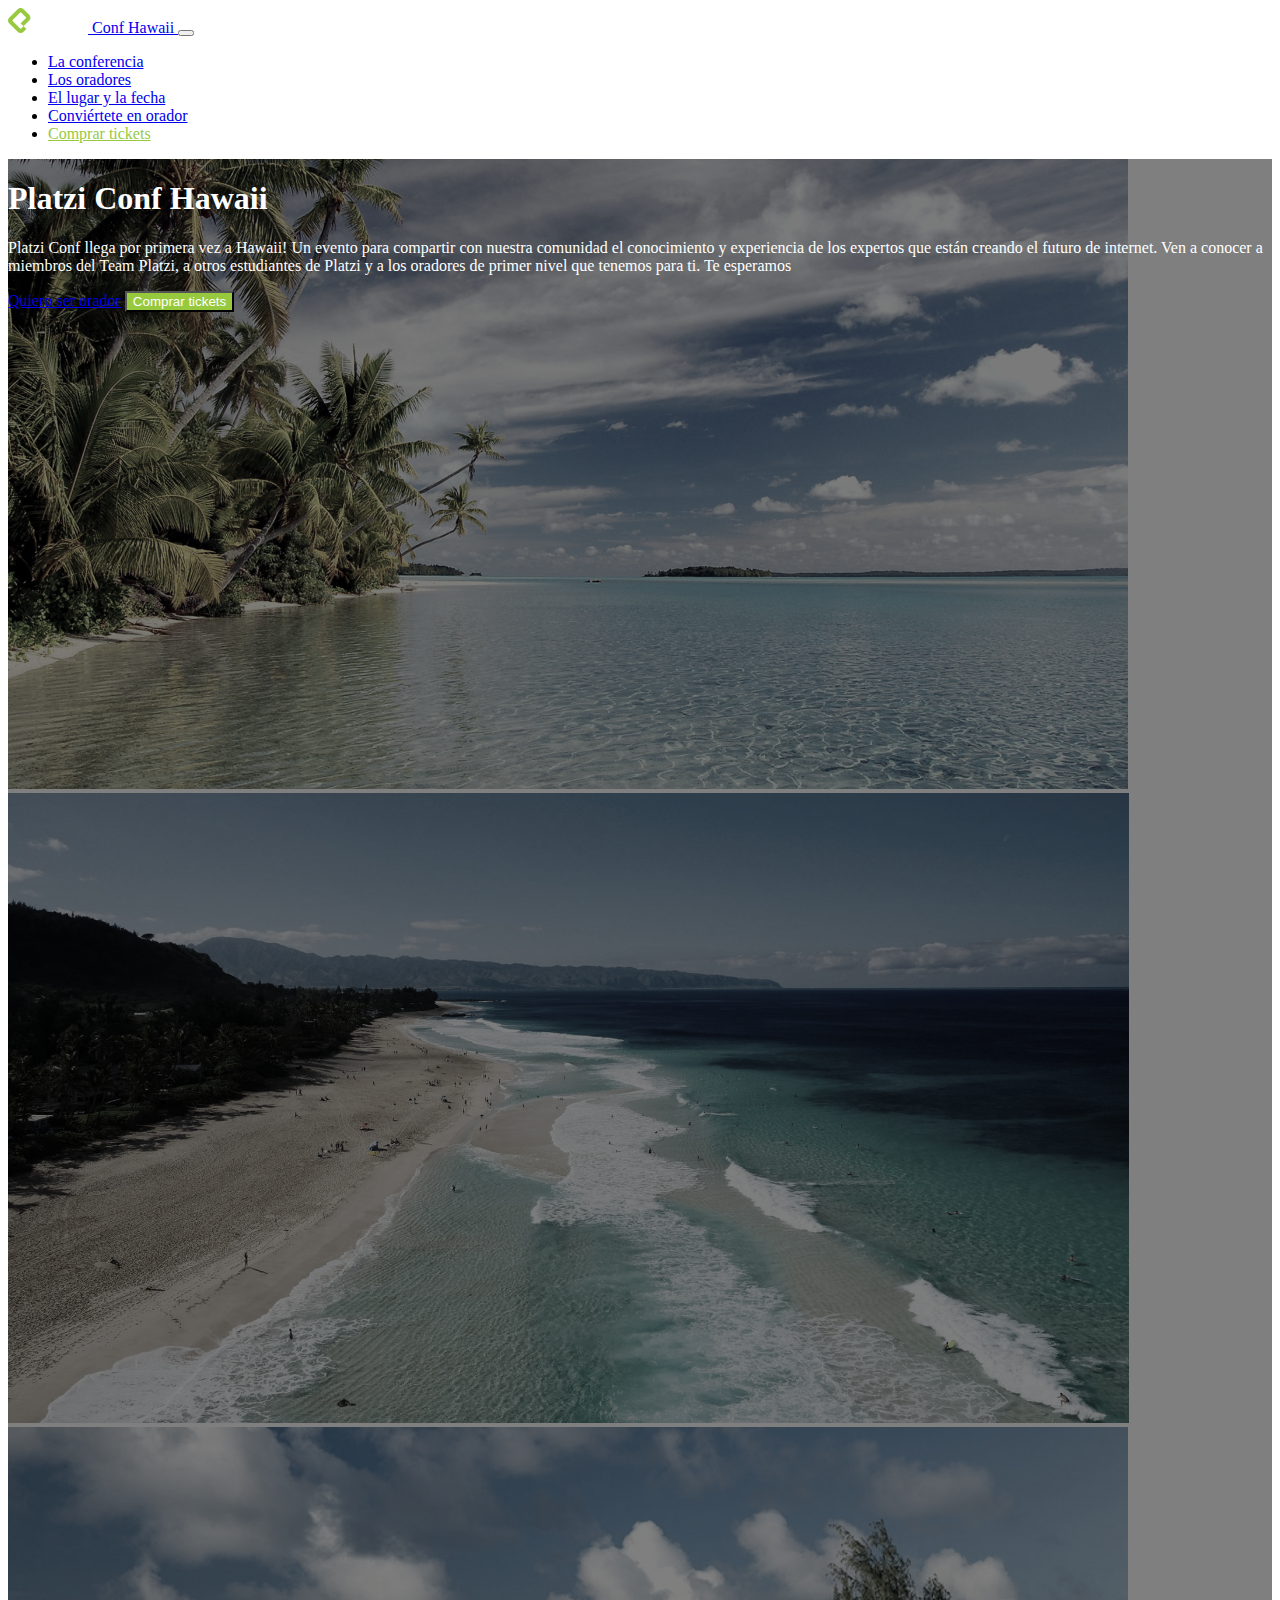
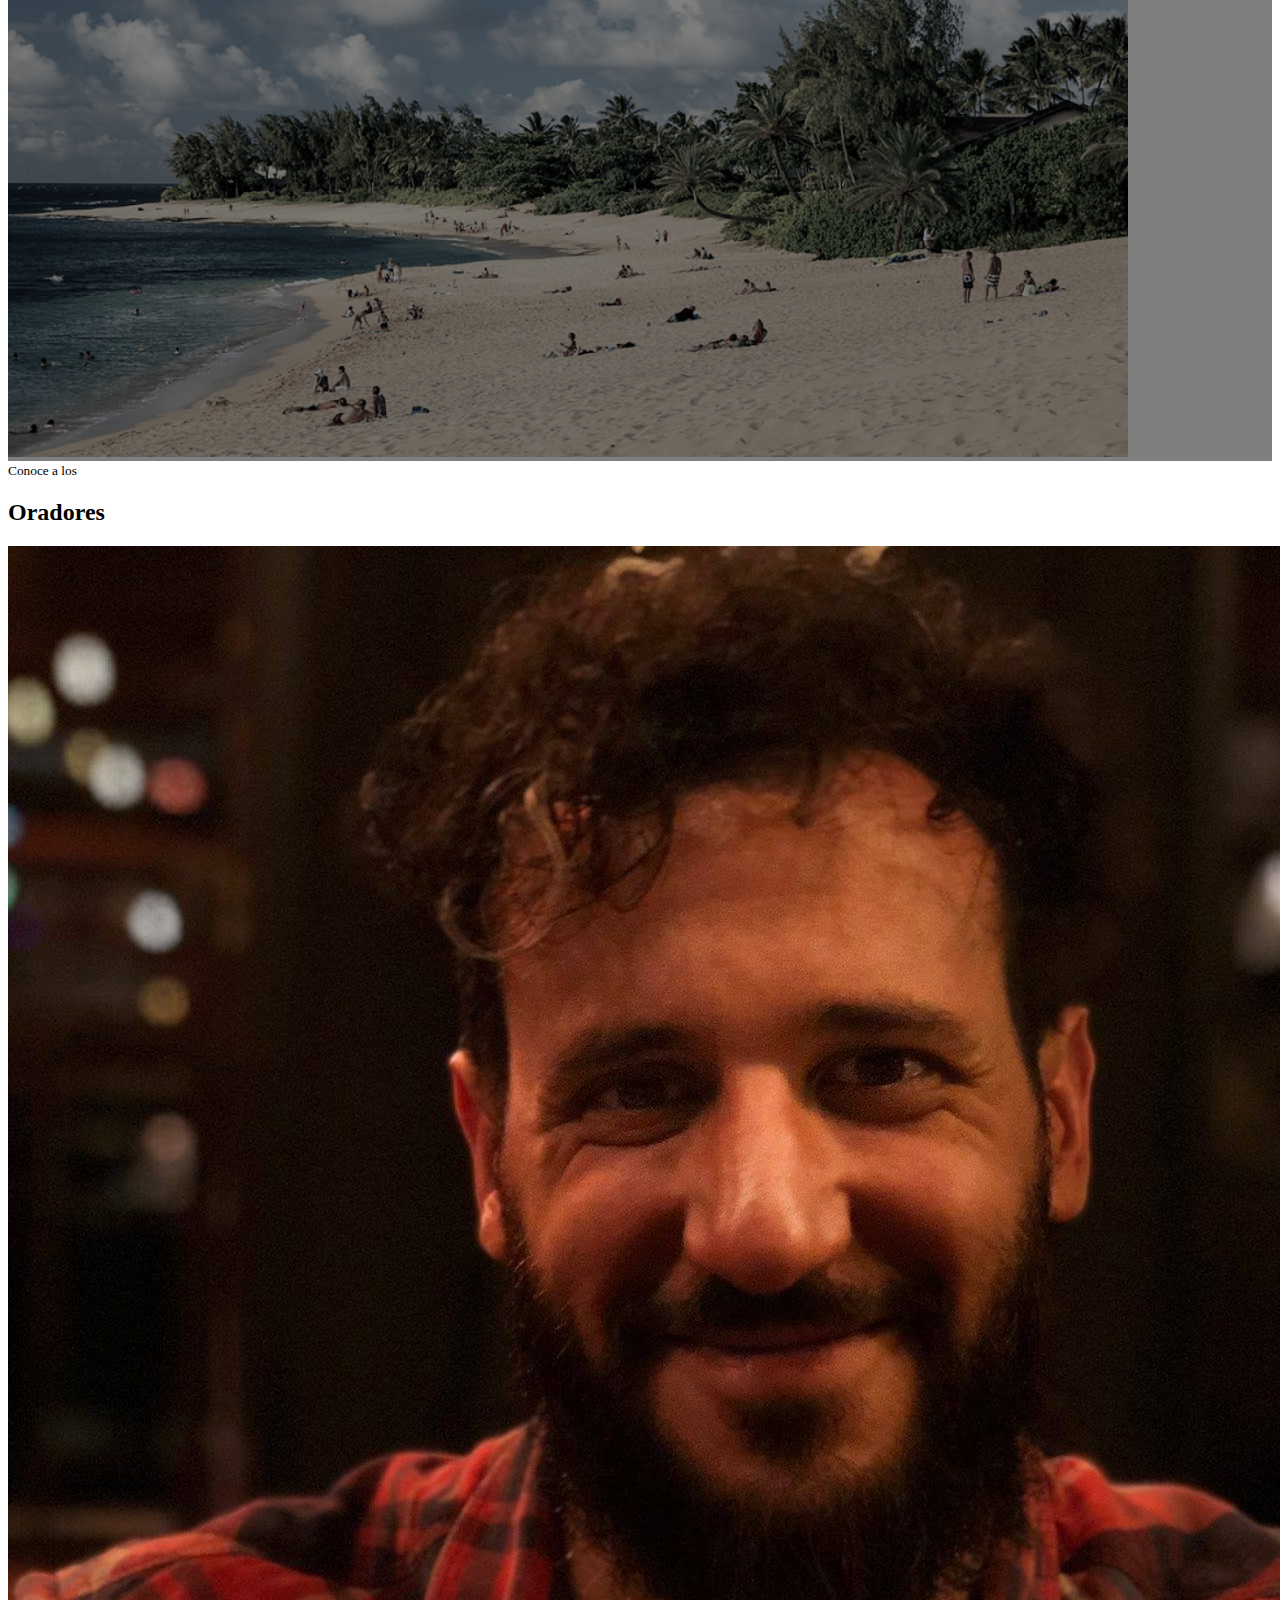
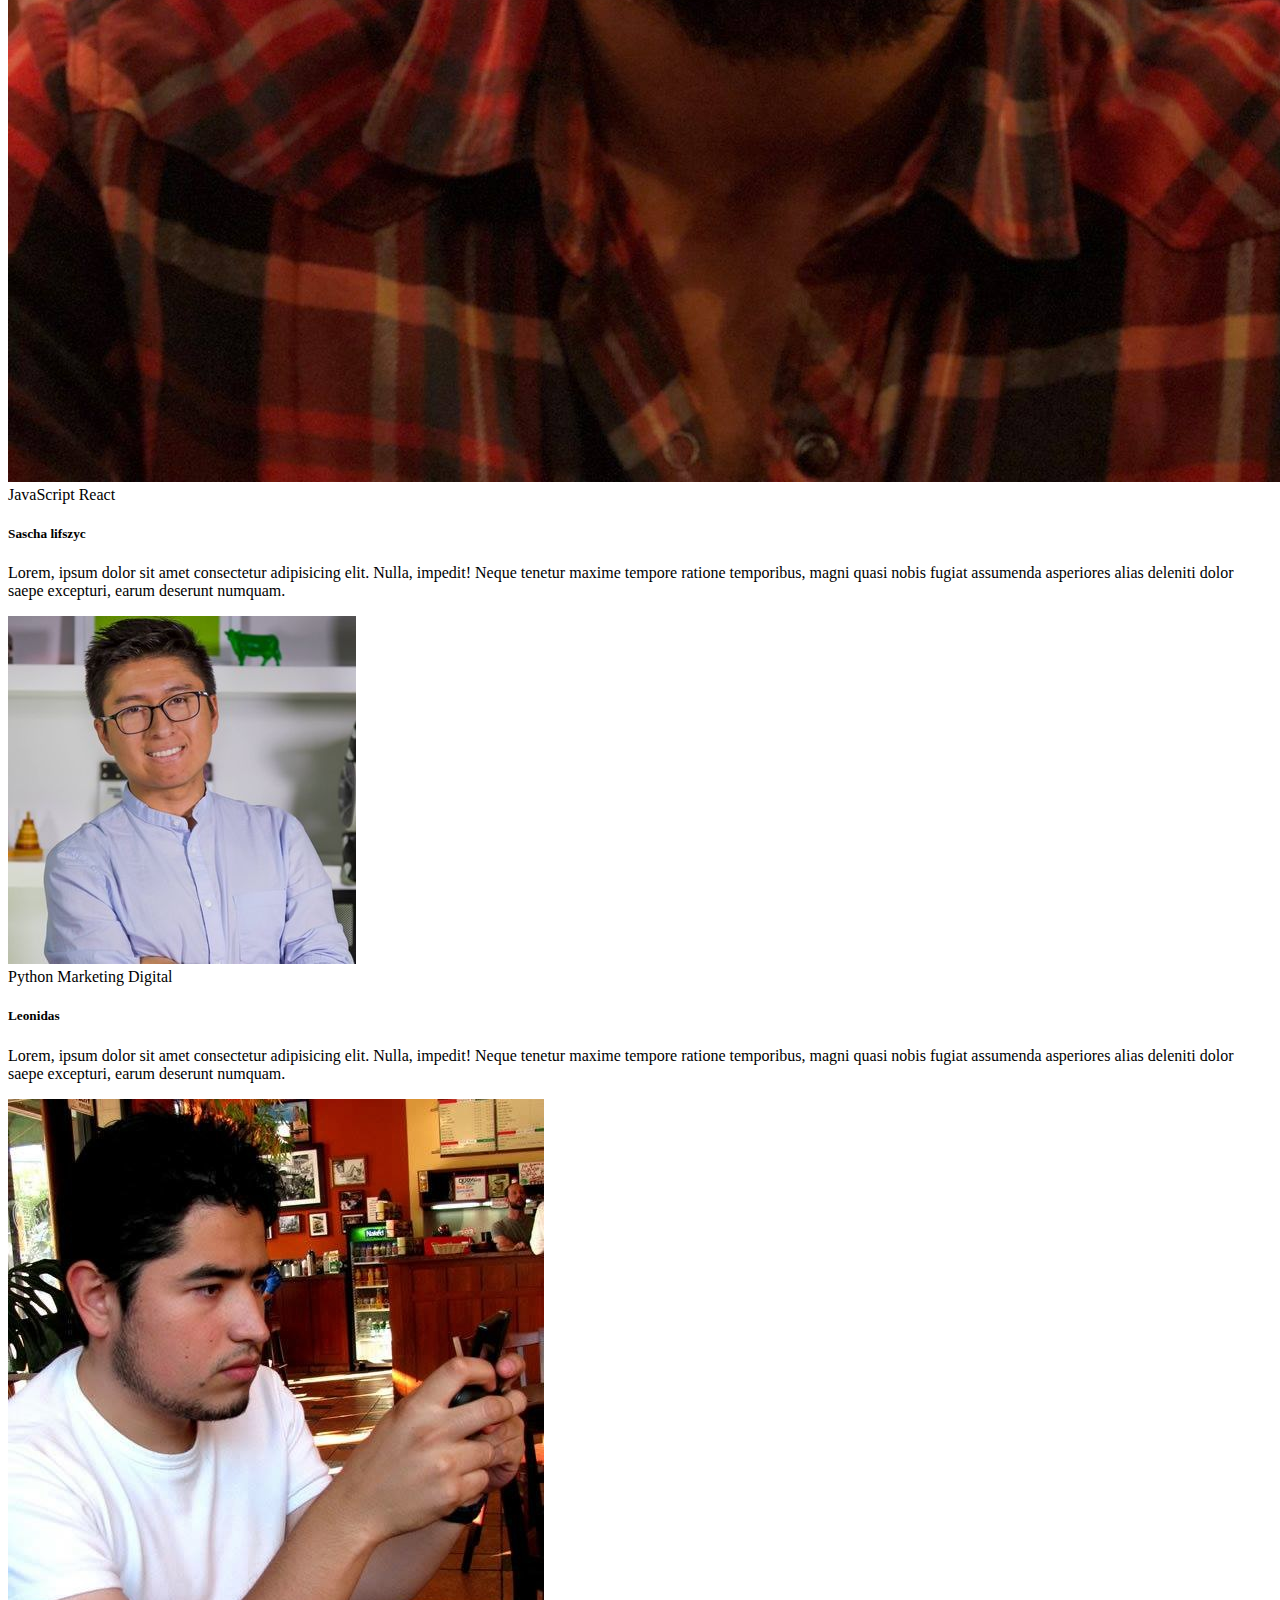
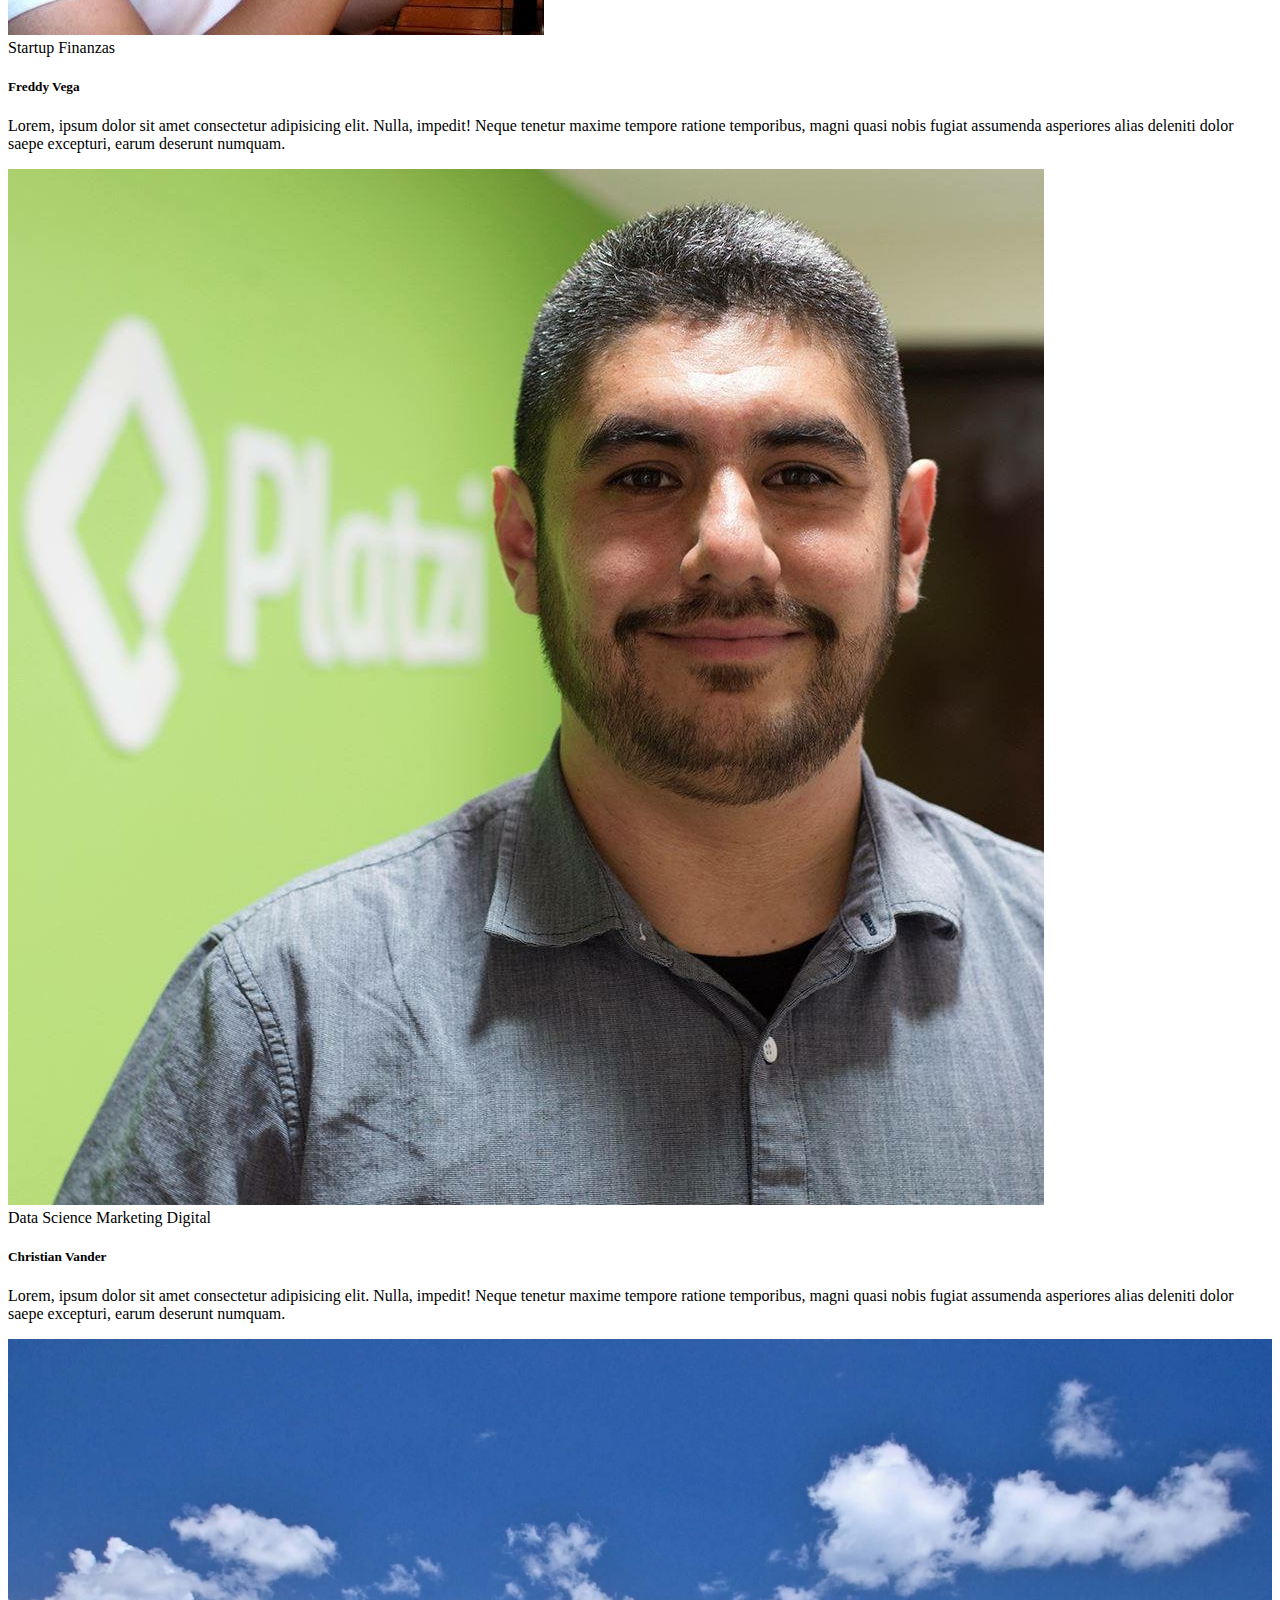
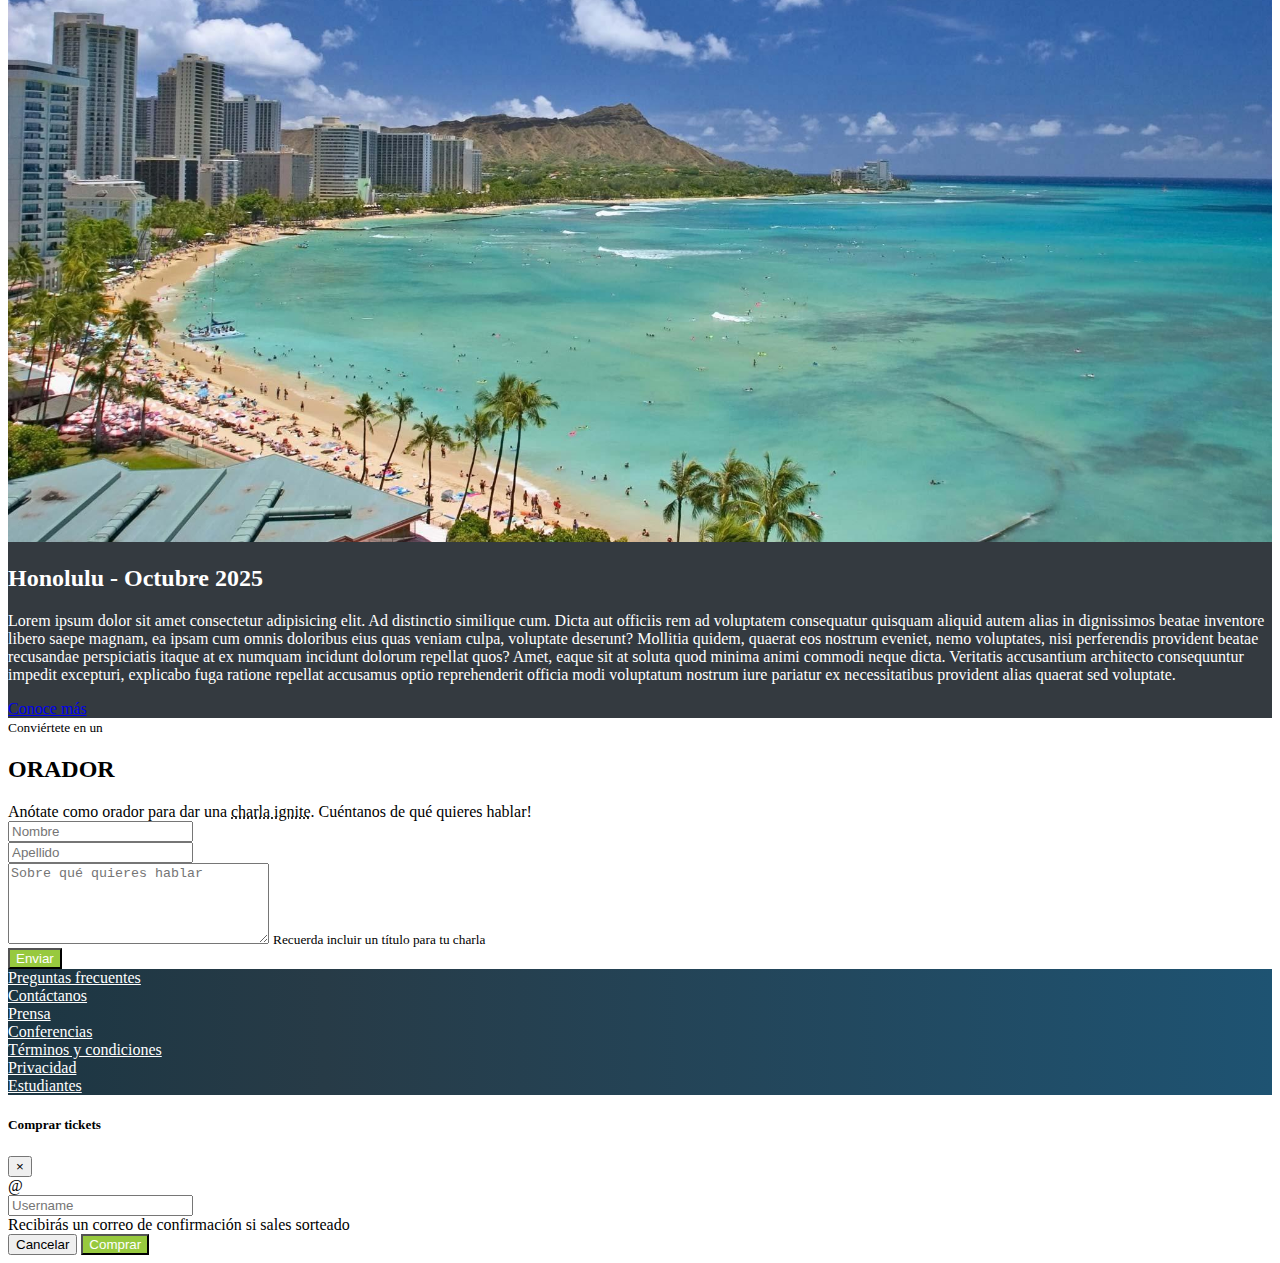
<file: index.html>
<!doctype html>
<html lang="en">
  <head>
    <meta charset="utf-8">
    <meta name="viewport" content="width=device-width, initial-scale=1, shrink-to-fit=no">
    <link rel="stylesheet" href="https://cdn.jsdelivr.net/npm/bootstrap@4.6.1/dist/css/bootstrap.min.css" integrity="sha384-zCbKRCUGaJDkqS1kPbPd7TveP5iyJE0EjAuZQTgFLD2ylzuqKfdKlfG/eSrtxUkn" crossorigin="anonymous">
    <link rel="stylesheet" href="./index.css">

    <title>Hello, world!</title>
  </head>
  <body data-spy="scrool" data-target="#navbar" data-offset="57">
      <!-- header -->
      <header>
        <nav id="header" class="navbar navbar-expand-lg navbar-dark bg-dark fixed-top">
            <div class="container">
                <a class="navbar-brand" href="#">
                    <img src="./assets/platzi-logo.png" alt="platiz-logo">
                    Conf Hawaii
                </a>
                <button class="navbar-toggler" type="button" data-toggle="collapse" data-target="#navbar" aria-controls="navbar" aria-expanded="false" aria-label="Toggle navigation">
                <span class="navbar-toggler-icon"></span>
                </button>
            
                <div class="collapse navbar-collapse" id="navbar" data-pause="false">
                <ul class="navbar-nav ml-auto">
                    <li class="nav-item">
                    <a class="nav-link" href="#main">La conferencia</span></a>
                    </li>
                    <li class="nav-item">
                    <a class="nav-link" href="#speakers">Los oradores</a>
                    </li>
                    <li class="nav-item">
                    <a class="nav-link" href="#place-time">El lugar y la fecha</a>
                    </li>
                    <li class="nav-item">
                        <a class="nav-link" href="#conviertete-en-orador">Conviértete en orador</a>
                    </li>
                    <li class="nav-item">
                        <a class="nav-link text-platzi" href="#" data-toggle="modal" data-target="#modalCompra">Comprar tickets</a>
                    </li>
                </ul>
                </div>
            </div>
        </nav>
      </header>
    <!-- header -->

    <!-- Main -->
    <main id="main">
        <div id="carousel" class="carousel slide" data-ride="carousel">
            <div class="carousel-inner">
              <div class="carousel-item active">
                <img class="d-block w-100" src="./assets/hawaii.jpg" alt="First slide">
              </div>
              <div class="carousel-item">
                <img class="d-block w-100" src="./assets/hawaii2.jpg" alt="Second slide">
              </div>
              <div class="carousel-item">
                <img class="d-block w-100" src="./assets/hawaii3.jpeg" alt="Third slide">
              </div>
              <div class="overlay">
                  <div class="container">
                      <div class="row align-items-center">
                        <div class="col-md-6 offset-md-6 text-center text-md-right">
                            <h1>Platzi Conf Hawaii</h1>
                            <p class="d-none d-md-block">Platzi Conf llega por primera vez a Hawaii! Un evento para compartir con nuestra comunidad el conocimiento y experiencia de los expertos que están creando el futuro de internet. Ven a conocer a miembros del Team Platzi, a otros estudiantes de Platzi y a los oradores de primer nivel que tenemos para ti. Te esperamos </p>
                            <a href="#" class="btn btn-outline-light">Quiero ser orador</a>
                            <button type="button" class="btn btn-platzi" data-toggle="modal" data-target="#modalCompra">Comprar tickets</button>
                        </div>
                      </div>
                  </div>
              </div>
            </div>
          </div>
    </main>
    <!-- Main -->

    <!-- Speakers -->

    <section id="speakers" class="mt-4">
        <div class="container">
            <div class="row">
                <div class="col text-center text-uppercase">
                    <small>Conoce a los</small>
                    <h2>Oradores</h2>
                </div>
            </div>
            <div class="row">
                <div class="col-md-6 col-12 col-lg-4 mb-4">
                    <div class="card">
                        <img class="card-img-top" src="./assets/sacha.jpg" alt="Foto de sacha">
                        <div class="card-body">
                            <div class="badges">
                                <span class="badge badge-warning">JavaScript</span>
                                <span class="badge badge-info">React</span>
                            </div>
                            <div class="dropdown-divider"></div>
                          <h5 class="card-title">Sascha lifszyc</h5>
                          <p class="card-text">Lorem, ipsum dolor sit amet consectetur adipisicing elit. Nulla, impedit! Neque tenetur maxime tempore ratione temporibus, magni quasi nobis fugiat assumenda asperiores alias deleniti dolor saepe excepturi, earum deserunt numquam.</p>
                        </div>
                      </div>
                </div>
                <div id="leonidas-card" class="col-md-6 col-12 col-lg-4 mb-4">
                    <div class="card">
                        <img class="card-img-top" src="./assets/leonidas2.jpeg" alt="Foto de sacha">
                        <div class="card-body">
                            <div class="badges">
                                <span class="badge badge-primary">Python</span>
                                <span class="badge badge-success">Marketing Digital</span>
                            </div>
                            <div class="dropdown-divider"></div>
                          <h5 class="card-title">Leonidas</h5>
                          <p class="card-text">Lorem, ipsum dolor sit amet consectetur adipisicing elit. Nulla, impedit! Neque tenetur maxime tempore ratione temporibus, magni quasi nobis fugiat assumenda asperiores alias deleniti dolor saepe excepturi, earum deserunt numquam.</p>
                        </div>
                      </div>
                </div>
                <div class="col-md-6 col-12 col-lg-4 mb-4">
                    <div class="card">
                        <img class="card-img-top" src="./assets/freddy.jpeg" alt="Foto de sacha">
                        <div class="card-body">
                            <div class="badges">
                                <span class="badge badge-info">Startup</span>
                                <span class="badge badge-secondary">Finanzas</span>
                            </div>
                            <div class="dropdown-divider"></div>
                          <h5 class="card-title mb-0">Freddy Vega</h5>
                          <p class="card-text">Lorem, ipsum dolor sit amet consectetur adipisicing elit. Nulla, impedit! Neque tenetur maxime tempore ratione temporibus, magni quasi nobis fugiat assumenda asperiores alias deleniti dolor saepe excepturi, earum deserunt numquam.</p>
                        </div>
                      </div>
                </div>
                <div class="col-md-6 col-12 col-lg-4 mb-4">
                    <div class="card">
                        <img class="card-img-top" src="./assets/cvander.jpeg" alt="Foto de sacha">
                        <div class="card-body">
                            <div class="badges">
                                <span class="badge badge-danger">Data Science</span>
                                <span class="badge badge-success">Marketing Digital</span>
                            </div>
                            <div class="dropdown-divider"></div>
                          <h5 class="card-title mb-0">Christian Vander</h5>
                          <p class="card-text">Lorem, ipsum dolor sit amet consectetur adipisicing elit. Nulla, impedit! Neque tenetur maxime tempore ratione temporibus, magni quasi nobis fugiat assumenda asperiores alias deleniti dolor saepe excepturi, earum deserunt numquam.</p>
                        </div>
                      </div>
                </div>
            </div>
        </div>
    </section>

    <!-- Speakers -->

    <!-- Lugar y fecha -->

    <section id="place-time">
        <div class="container-fluid">
            <div class="row">
                 <div class="col-12 col-lg-6 pl-0 pr-0">
                    <img src="./assets/honolulu.jpg" alt="Honolulu">
                 </div>
                 <div class="col-12 col-lg-6 pt-4 pb-4">
                     <h2>Honolulu - Octubre 2025</h2>
                     <p>Lorem ipsum dolor sit amet consectetur adipisicing elit. Ad distinctio similique cum. Dicta aut officiis rem ad voluptatem consequatur quisquam aliquid autem alias in dignissimos beatae inventore libero saepe magnam, ea ipsam cum omnis doloribus eius quas veniam culpa, voluptate deserunt? Mollitia quidem, quaerat eos nostrum eveniet, nemo voluptates, nisi perferendis provident beatae recusandae perspiciatis itaque at ex numquam incidunt dolorum repellat quos? Amet, eaque sit at soluta quod minima animi commodi neque dicta. Veritatis accusantium architecto consequuntur impedit excepturi, explicabo fuga ratione repellat accusamus optio reprehenderit officia modi voluptatum nostrum iure pariatur ex necessitatibus provident alias quaerat sed voluptate.</p>
                     <a href="#" class="btn btn-outline-light">Conoce más</a>
                </div>
            </div>
        </div>
    </section>

    <!-- Lugar y fecha -->

    <!-- Conviértete en speaker -->
    <section id="conviertete-en-orador" class="pt-4 pb-4">
        <div class="container">
            <div class="row">
                <div class="col text-uppercase text-center">
                    <small>
                        Conviértete en un
                    </small>
                    <h2> ORADOR </h2>
                </div>
            </div>
            <div class="row">
                <div class="col text-center">
                    Anótate como orador para dar una <abbr data-toggle="tooltip" title="Charlas de 5 minutos">charla ignite</abbr>.
                    Cuéntanos de qué quieres hablar!
                </div>
            </div>
            <div class="row">
                <div class="col col-md-10 offset-md-1 col-lg-8 offset-lg-2 pt-2">
                    <form>
                        <div class="form-row">
                          <div class="form-group col-12 col-md-6">
                            <input type="text" class="form-control" placeholder="Nombre">
                          </div>
                          <div class="form-group col-12 col-md-6">
                            <input type="text" class="form-control" placeholder="Apellido">
                          </div>
                        </div>
                        <div class="form-row">
                            <div class="form-group col">
                                <textarea name="text" id="" cols="30" rows="5" class="form-control form-control-lg" placeholder="Sobre qué quieres hablar"></textarea>
                                <small class="form-text text-muted">
                                    Recuerda incluir un título para tu charla
                                </small>
                            </div>
                        </div>
                        <div class="form-row">
                            <div class="col">
                                <button type="button" class="btn btn-platzi btn-block">Enviar</button>
                            </div>
                        </div>
                      </form>
                </div>
            </div>
        </div>
    </section>
    <!-- Conviértete en speaker -->
    <!-- footer -->
    <footer id="footer" class="pb-4 pt-4">
        <div class="container">
            <div class="row text-center">
                <div class="col-12 col-lg">
                    <a href="#">Preguntas frecuentes</a>
                </div>
                <div class="col-12 col-lg">
                    <a href="#">Contáctanos</a>
                </div>
                <div class="col-12 col-lg">
                    <a href="#">Prensa</a>
                </div>
                <div class="col-12 col-lg">
                    <a href="#">Conferencias</a>
                </div>
                <div class="col-12 col-lg">
                    <a href="#">Términos y condiciones</a>
                </div>
                <div class="col-12 col-lg">
                    <a href="#">Privacidad</a>
                </div>
                <div class="col-12 col-lg">
                    <a href="#">Estudiantes</a>
                </div>
            </div>
        </div>
    </footer>
    <!-- footer  -->

    <!-- Modal -->
    <div class="modal fade" id="modalCompra" tabindex="-1" role="dialog" aria-labelledby="modalCompraTitle" aria-hidden="true">
        <div class="modal-dialog modal-dialog-centered" role="document">
          <div class="modal-content">
            <div class="modal-header">
              <h5 class="modal-title" id="modalCompraTitle">Comprar tickets</h5>
              <button type="button" class="close" data-dismiss="modal" aria-label="Close">
                <span aria-hidden="true">&times;</span>
              </button>
            </div>
            <div class="modal-body">
              <form action="">
                  <div class="form-row">
                      <div class="col form-group">
                        <div class="input-group mb-3">
                            <div class="input-group-prepend">
                              <span class="input-group-text" id="basic-addon1">@</span>
                            </div>
                            <input type="text" class="form-control" placeholder="Username" aria-label="Username" aria-describedby="basic-addon1">
                          </div>
                      </div>
                  </div>
              </form>
              <!-- Alert -->
              <div class="alert alert-warning" role="alert">
                Recibirás un correo de confirmación si sales sorteado
              </div>
              <!-- Alert -->
            </div>
            <div class="modal-footer">
              <button type="button" class="btn btn-secondary" data-dismiss="modal">Cancelar</button>
              <button type="button" class="btn btn-platzi">Comprar</button>
            </div>
          </div>
        </div>
      </div>
    <!-- Modal -->
    
    <script src="https://cdn.jsdelivr.net/npm/jquery@3.5.1/dist/jquery.slim.min.js" integrity="sha384-DfXdz2htPH0lsSSs5nCTpuj/zy4C+OGpamoFVy38MVBnE+IbbVYUew+OrCXaRkfj" crossorigin="anonymous"></script>
    <script src="https://cdn.jsdelivr.net/npm/bootstrap@4.6.1/dist/js/bootstrap.bundle.min.js" integrity="sha384-fQybjgWLrvvRgtW6bFlB7jaZrFsaBXjsOMm/tB9LTS58ONXgqbR9W8oWht/amnpF" crossorigin="anonymous"></script>
    <script src="./index.js"></script>
  </body>
</html>





<!-- <form class="form-inline my-2 my-lg-0">
                <input class="form-control mr-sm-2" type="search" placeholder="Search" aria-label="Search">
                <button class="btn btn-outline-success my-2 my-sm-0" type="submit">Search</button>
            </form> -->
</file>
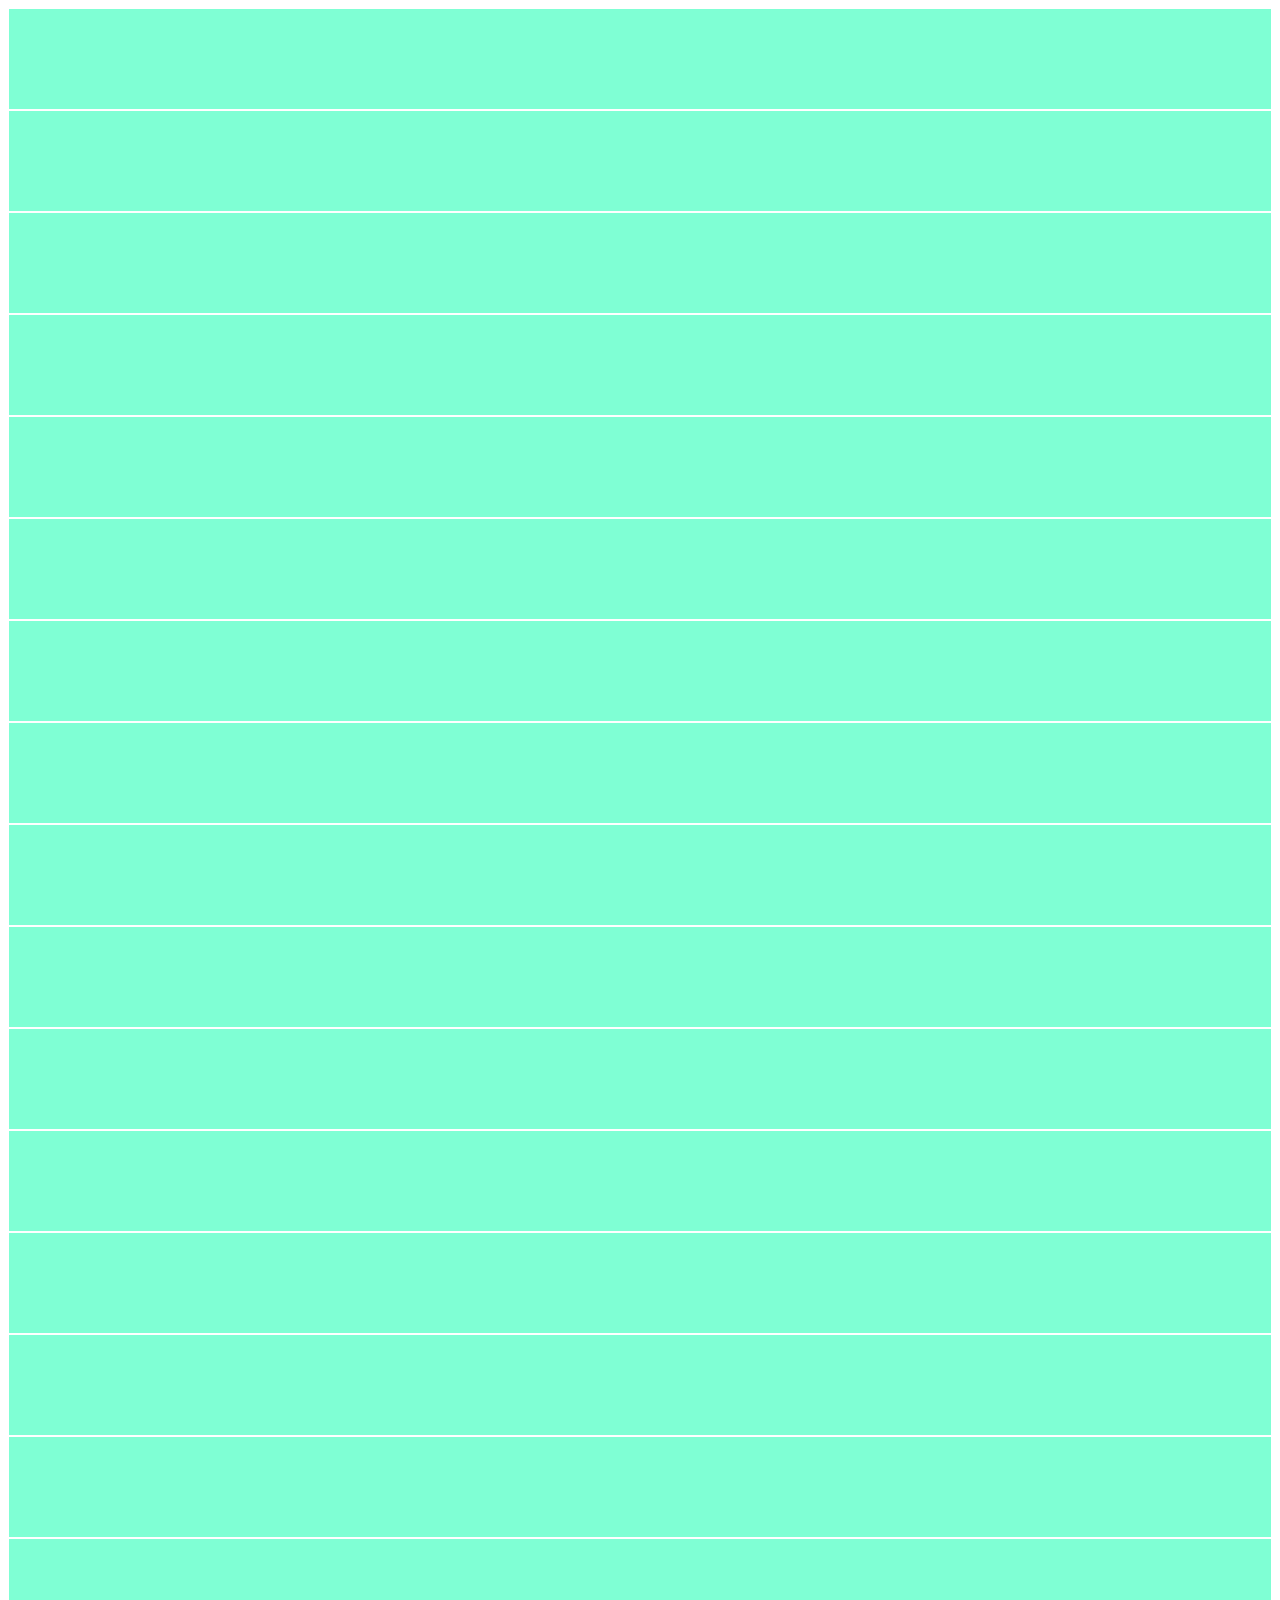
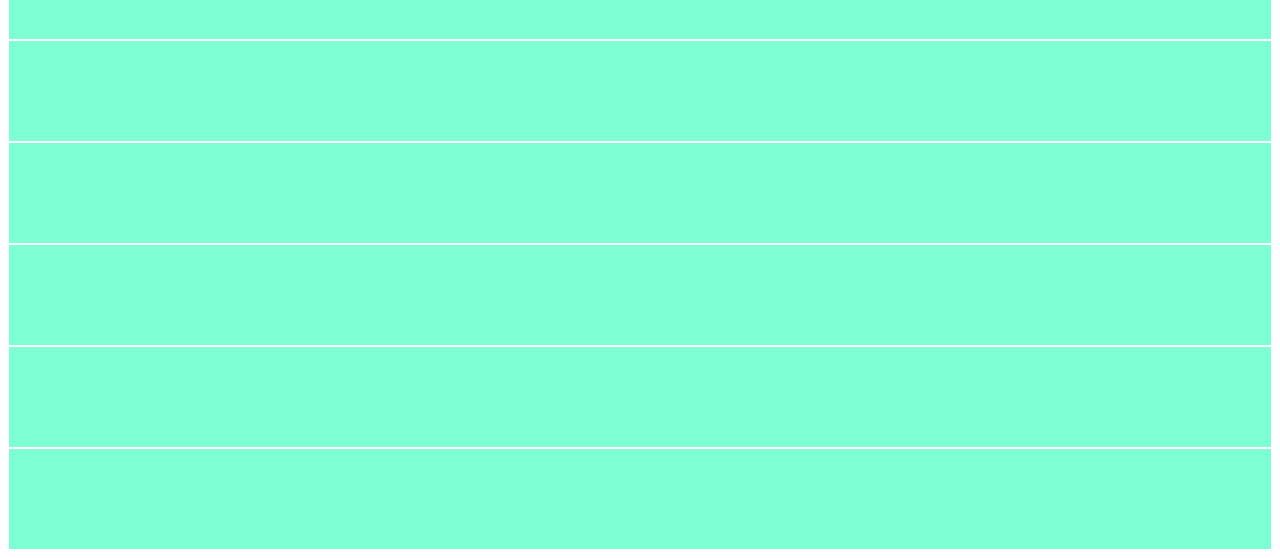
<file: retos/reto1.html>
<!doctype html>
<html lang="en">
  <head>
    <meta charset="utf-8">
    <meta name="viewport" content="width=device-width, initial-scale=1, shrink-to-fit=no">
    <link rel="stylesheet" href="https://cdn.jsdelivr.net/npm/bootstrap@4.6.1/dist/css/bootstrap.min.css" integrity="sha384-zCbKRCUGaJDkqS1kPbPd7TveP5iyJE0EjAuZQTgFLD2ylzuqKfdKlfG/eSrtxUkn" crossorigin="anonymous">

    <title>Hello, world!</title>
    
    <style>
        .col{
            border: 1px white solid;
            height: 100px;
        }
    </style>
  </head>
  <body>
    <div class="container" style="background-color: aquamarine">
        <div class="row">
            <div class="col"></div>
            <div class="col"></div>
            <div class="col"></div>
        </div>
        <div class="row">
            <div class="col"></div>
            <div class="col"></div>
            <div class="col"></div>
            <div class="col"></div>
            <div class="col"></div>
            <div class="col"></div>
            <div class="col"></div>
            <div class="col"></div>
            <div class="col"></div>
            <div class="col"></div>
        </div>
        <div class="row">
            <div class="col"></div>
            <div class="col"></div>
        </div>
        <div class="row">
            <div class="col"></div>
            <div class="col"></div>
            <div class="col"></div>
            <div class="col"></div>
            <div class="col"></div>
        </div>
        <div class="row">
            <div class="col"></div>
        </div>
    </div>


    
    <script src="https://cdn.jsdelivr.net/npm/jquery@3.5.1/dist/jquery.slim.min.js" integrity="sha384-DfXdz2htPH0lsSSs5nCTpuj/zy4C+OGpamoFVy38MVBnE+IbbVYUew+OrCXaRkfj" crossorigin="anonymous"></script>
    <script src="https://cdn.jsdelivr.net/npm/bootstrap@4.6.1/dist/js/bootstrap.bundle.min.js" integrity="sha384-fQybjgWLrvvRgtW6bFlB7jaZrFsaBXjsOMm/tB9LTS58ONXgqbR9W8oWht/amnpF" crossorigin="anonymous"></script>
  </body>
</html>
</file>
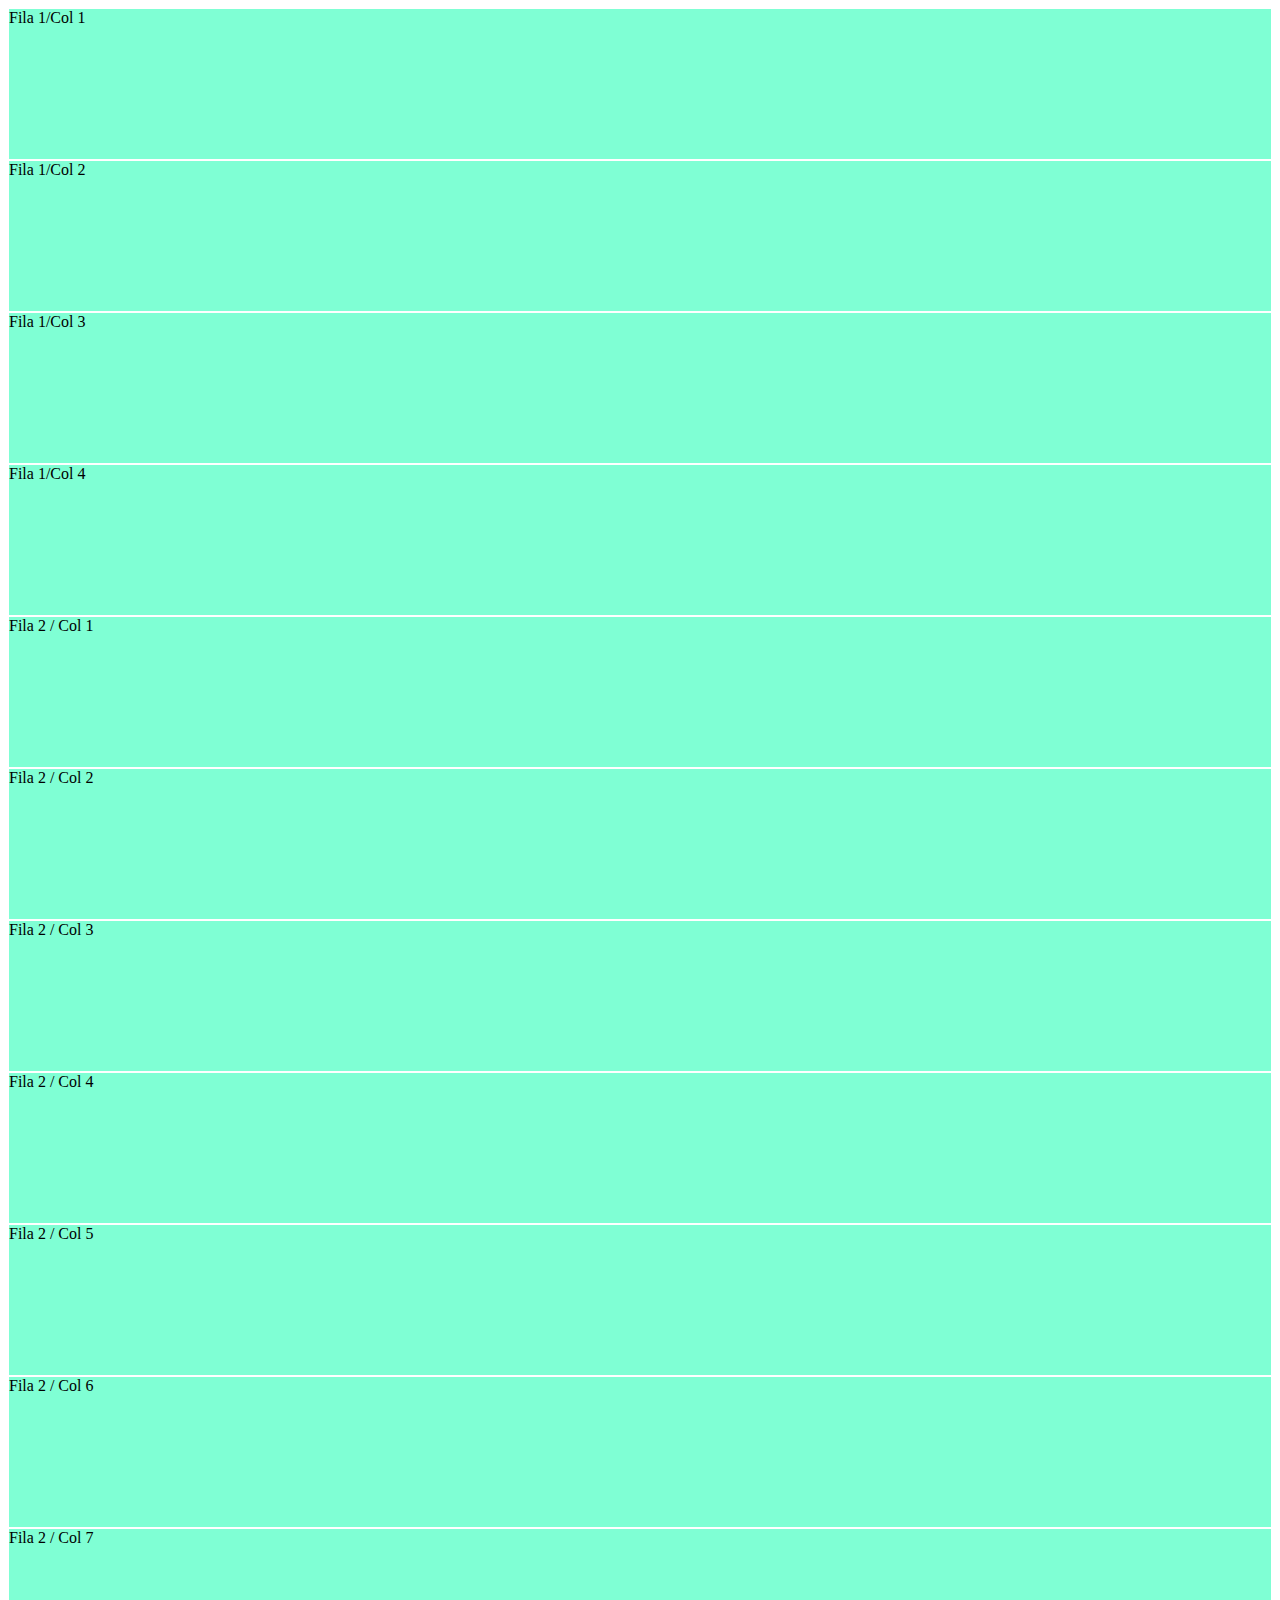
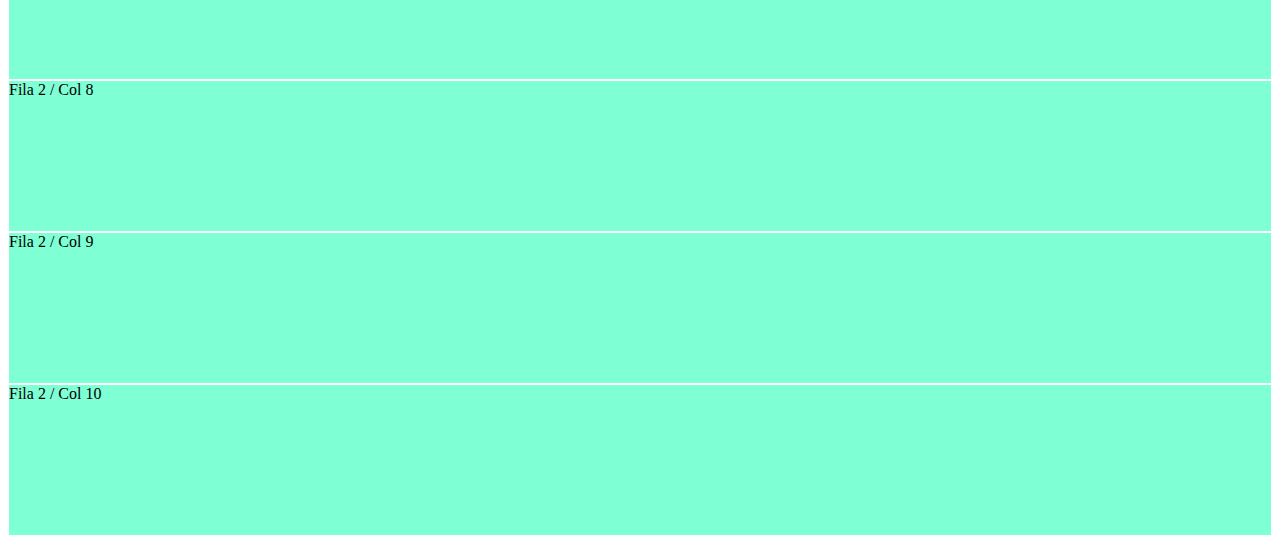
<file: retos/reto2.html>
<!doctype html>
<html lang="en">
  <head>
    <meta charset="utf-8">
    <meta name="viewport" content="width=device-width, initial-scale=1, shrink-to-fit=no">
    <link rel="stylesheet" href="https://cdn.jsdelivr.net/npm/bootstrap@4.6.1/dist/css/bootstrap.min.css" integrity="sha384-zCbKRCUGaJDkqS1kPbPd7TveP5iyJE0EjAuZQTgFLD2ylzuqKfdKlfG/eSrtxUkn" crossorigin="anonymous">

    <title>Hello, world!</title>
    <style>
        .col-md{
            border: 1px white solid;
            height: 150px;
        }
        .col-md-6{
            border: 1px white solid;
            height: 150px;
        }
    </style>
  </head>
  <body>
    <div class="container" style="background-color: aquamarine;">
        <div class="row">
            <div class="col-md col-sm-6">Fila 1/Col 1</div>
            <div class="col-md col-sm-6">Fila 1/Col 2</div>
            <div class="col-md col-sm">Fila 1/Col 3</div>
            <div class="col-md col-sm">Fila 1/Col 4</div>
        </div>
        <div class="row">
            <div class="col-lg col-md-6 col-sm-12">Fila 2 / Col 1</div>
            <div class="col-lg col-md-6 col-sm-12">Fila 2 / Col 2</div>
            <div class="col-lg col-md-6 col-sm-12">Fila 2 / Col 3</div>
            <div class="col-lg col-md-6 col-sm-12">Fila 2 / Col 4</div>
            <div class="col-lg col-md-6 col-sm-12">Fila 2 / Col 5</div>
            <div class="col-lg col-md-6 col-sm-12">Fila 2 / Col 6</div>
            <div class="col-lg col-md-6 col-sm-12">Fila 2 / Col 7</div>
            <div class="col-lg col-md-6 col-sm-12">Fila 2 / Col 8</div>
            <div class="col-lg col-md-6 col-sm-12">Fila 2 / Col 9</div>
            <div class="col-lg col-md-6 col-sm-12">Fila 2 / Col 10</div>
        </div>
    </div>

    
    <script src="https://cdn.jsdelivr.net/npm/jquery@3.5.1/dist/jquery.slim.min.js" integrity="sha384-DfXdz2htPH0lsSSs5nCTpuj/zy4C+OGpamoFVy38MVBnE+IbbVYUew+OrCXaRkfj" crossorigin="anonymous"></script>
    <script src="https://cdn.jsdelivr.net/npm/bootstrap@4.6.1/dist/js/bootstrap.bundle.min.js" integrity="sha384-fQybjgWLrvvRgtW6bFlB7jaZrFsaBXjsOMm/tB9LTS58ONXgqbR9W8oWht/amnpF" crossorigin="anonymous"></script>
  </body>
</html>
</file>
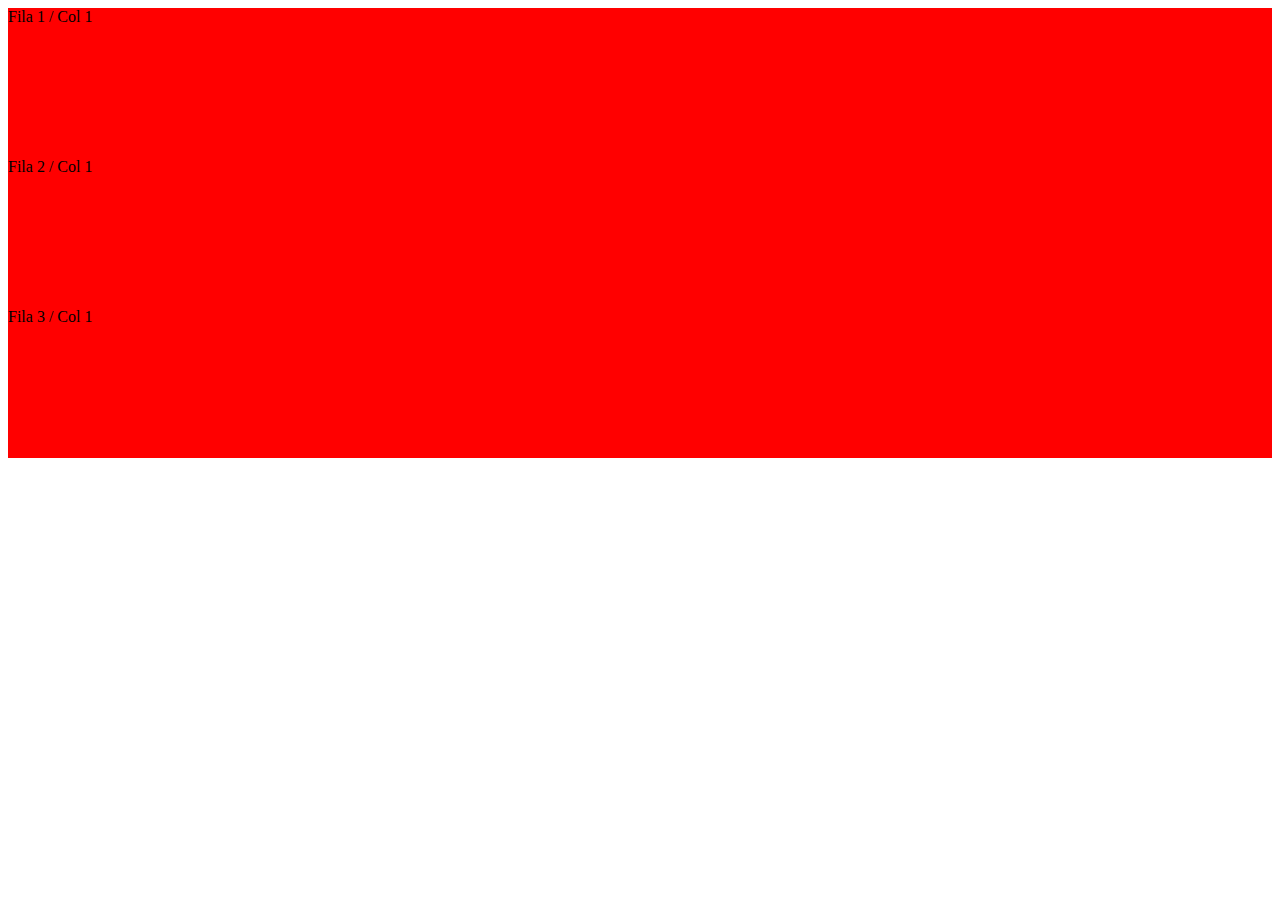
<file: retos/reto3.html>
<!doctype html>
<html lang="en">
  <head>
    <meta charset="utf-8">
    <meta name="viewport" content="width=device-width, initial-scale=1, shrink-to-fit=no">
    <link rel="stylesheet" href="https://cdn.jsdelivr.net/npm/bootstrap@4.6.1/dist/css/bootstrap.min.css" integrity="sha384-zCbKRCUGaJDkqS1kPbPd7TveP5iyJE0EjAuZQTgFLD2ylzuqKfdKlfG/eSrtxUkn" crossorigin="anonymous">

    <title>Reto 3</title>
    <style>
        .f{
            height: 150px;
        }

    </style>
  </head>
  <body>
    <div class="contenedor">
        <div class="row">
            <div class="f col col-sm col-md-6 offset-md-6" style="background-color: red;">Fila 1 / Col 1</div>
        </div>
        <div class="row">
            <div class="f col-8 col-sm-8 col-md-8 offset-md-2" style="background-color: red;"> Fila 2 / Col 1</div>
        </div>
        <div class="row">
            <div class="f col-3 col-sm-3 offset-sm-9 offset-9 col-md-3 offset-md-0" style="background-color: red;">Fila 3 / Col 1</div>
        </div>
    </div>

    
    <script src="https://cdn.jsdelivr.net/npm/jquery@3.5.1/dist/jquery.slim.min.js" integrity="sha384-DfXdz2htPH0lsSSs5nCTpuj/zy4C+OGpamoFVy38MVBnE+IbbVYUew+OrCXaRkfj" crossorigin="anonymous"></script>
    <script src="https://cdn.jsdelivr.net/npm/bootstrap@4.6.1/dist/js/bootstrap.bundle.min.js" integrity="sha384-fQybjgWLrvvRgtW6bFlB7jaZrFsaBXjsOMm/tB9LTS58ONXgqbR9W8oWht/amnpF" crossorigin="anonymous"></script>
  </body>
</html>
</file>
<file: index.css>
.text-platzi {
  color: #97c93e !important;
}
.btn-platzi {
  background-color: #97c93e;
  color: white;
}
.btn-platzi:hover {
  background-color: #82ad36;
}

#header img {
  width: 80px;
}

#main .carousel-inner img {
  max-height: 70vh;
  object-fit: cover;
  filter: grayscale(70%);
}

#carousel {
  position: relative;
}

#carousel .overlay {
  position: absolute;
  top: 0;
  bottom: 0;
  left: 0;
  right: 0;
  background-color: rgba(0, 0, 0, 0.5);
  color: white;
}

#carousel .overlay .container,
#carousel .overlay,
.row {
  height: 100%;
}

#place-time {
  background-color: #343a40;
  color: white;
}

#place-time img {
  max-width: 100%;
}

#footer {
  background: linear-gradient(90deg, #1c3643, #273b47 25%, #1e5372);
}

#footer a {
  color: white;
}
</file>
